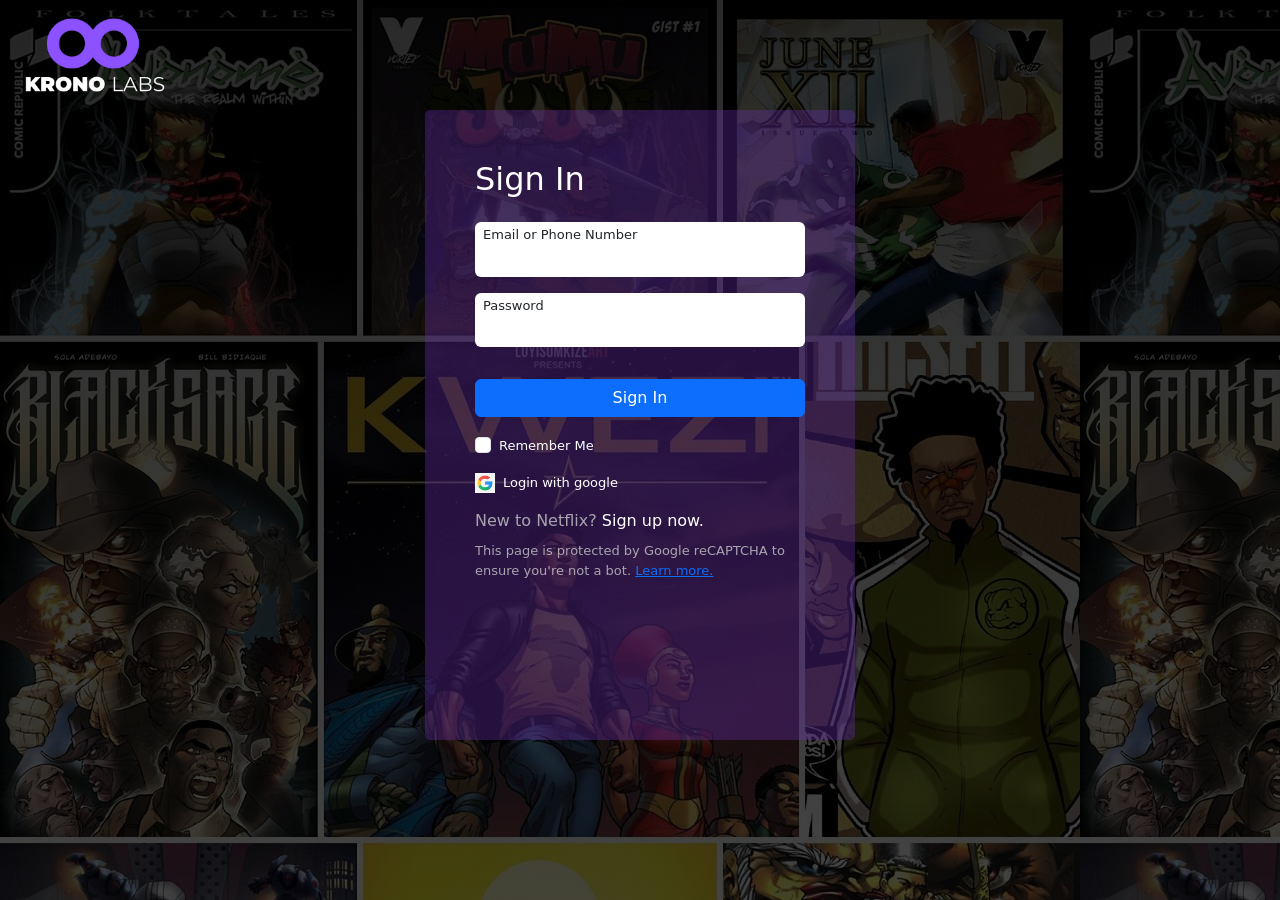
<file: index.html>
<!doctype html>
<html lang="en">
  <head>
    <!-- Required meta tags -->
    <meta charset="utf-8">
    <meta name="viewport" content="width=device-width, initial-scale=1">

    <!-- Bootstrap CSS -->
    <link href="https://cdn.jsdelivr.net/npm/bootstrap@5.0.2/dist/css/bootstrap.min.css" rel="stylesheet" integrity="sha384-EVSTQN3/azprG1Anm3QDgpJLIm9Nao0Yz1ztcQTwFspd3yD65VohhpuuCOmLASjC" crossorigin="anonymous">

    <title>Hello, world!</title>
    <link rel="stylesheet" href="./style.css">
  </head>
  <body>
    
    <div class="login-top">
        <img src="./images/logo5.png" alt="">
    </div>

    <div class="d-flex justify-content-center align-items-center" style="width: 100vw;">
        <section class="login-box">
            <h2 class="text-white">Sign In</h2>
            <form class="mt-4">
                <div class="mb-3 bg-white rounded px-2" >
                  <label for="exampleInputEmail1" class="form-label small-text">Email or Phone Number</label>
                  <input type="email" class="form-control border-0 p-0" id="exampleInputEmail1" aria-describedby="emailHelp">
                  
                </div>
                <div class="mb-3 bg-white rounded px-2">
                  <label for="exampleInputPassword1" class="form-label small-text">Password</label>
                  <input type="password" class="form-control border-0 p-0" id="exampleInputPassword1">
                </div>
                <a href="./landing.html" type="submit" class="btn btn-primary mt-3" style="width: 100%;">Sign In</a>
                <div class="mb-3 mt-3 form-check">
                  <input type="checkbox" class="form-check-input" id="exampleCheck1">
                  <label class="form-check-label text-white small-text" for="exampleCheck1">Remember Me</label>
                </div>
                
                <div class="mt-3 d-flex">
                    <img width="20px" src="./images/google.png" alt="">
                    <p class="m-0 small-text text-white mx-2">Login with google</p>
                </div>
                <div class="mt-3 ">
                    <!-- <img width="20px" src="./images/fb.png" alt=""> -->
                    <p class="m-0  text-white"> <span style="color: rgba(212, 212, 212, 0.75);">New to Netflix?</span>  Sign up now.</p>
                    <p class="m-0 small-text text-white  mt-2"> <span style="color: rgba(212, 212, 212, 0.75);">This page is protected by Google reCAPTCHA to ensure you're not a bot. <a href="#"> Learn more.</a> </span> </p>
                </div>
              </form>
        </section>
    </div>

    <!-- Optional JavaScript; choose one of the two! -->

    <!-- Option 1: Bootstrap Bundle with Popper -->
    <script src="https://cdn.jsdelivr.net/npm/bootstrap@5.0.2/dist/js/bootstrap.bundle.min.js" integrity="sha384-MrcW6ZMFYlzcLA8Nl+NtUVF0sA7MsXsP1UyJoMp4YLEuNSfAP+JcXn/tWtIaxVXM" crossorigin="anonymous"></script>

    <!-- Option 2: Separate Popper and Bootstrap JS -->
    <!--
    <script src="https://cdn.jsdelivr.net/npm/@popperjs/core@2.9.2/dist/umd/popper.min.js" integrity="sha384-IQsoLXl5PILFhosVNubq5LC7Qb9DXgDA9i+tQ8Zj3iwWAwPtgFTxbJ8NT4GN1R8p" crossorigin="anonymous"></script>
    <script src="https://cdn.jsdelivr.net/npm/bootstrap@5.0.2/dist/js/bootstrap.min.js" integrity="sha384-cVKIPhGWiC2Al4u+LWgxfKTRIcfu0JTxR+EQDz/bgldoEyl4H0zUF0QKbrJ0EcQF" crossorigin="anonymous"></script>
    -->
  </body>
</html>
</file>
<file: style.css>
body {
    background-image: linear-gradient(rgba(0, 0, 0, 0.836), rgba(0, 0, 0, 0.733)), url(./images/login-bg.jpg);
    height: 100vh;
}

.login-top {
    width: 100vw;
    height: 110px;
    background-color: rgba(0, 0, 0, 0);
    padding: 0px 20px;
    display: flex;
    align-items: center;
}

.login-top img {
    width: 150px;
}

.login-box {
    background-color: rgba(110, 49, 179, 0.342);
    width: 430px;
    height: 630px;
    border-radius: 5px;
    padding: 50px;
}

.small-text {
    font-size: 13px;
}

.form-control {
    box-shadow: none !important;
}

.comic-container {
    display: flex;
    flex-direction: column;
    align-items: center;
    padding: 20px;
}

.comic-page {
    width: 100%;
    max-width: 810px; /* Set a max width for the comic page */
    margin-bottom: 5px;
    position: relative;
}

.comic-page img {
    width: 100%;
    height: auto;
    border: 2px solid #ccc;
}

.page-indicator {
    position: absolute;
    bottom: 10px;
    right: 10px;
    background-color: rgba(0, 0, 0, 0.7);
    color: #fff;
    padding: 5px 10px;
    border-radius: 3px;
}

.navigation-buttons {
    display: flex;
    justify-content: space-between;
    width: 100%;
    max-width: 600px;
    margin: 20px 0;
}

.navigation-buttons button {
    background-color: #6200ea;
    color: white;
    padding: 10px 20px;
    border: none;
    cursor: pointer;
    font-size: 16px;
    border-radius: 5px;
    transition: background-color 0.3s ease;
}

.navigation-buttons button:hover {
    background-color: #3700b3;
}

button:disabled {
    background-color: gray;
    cursor: not-allowed;
}
</file>
